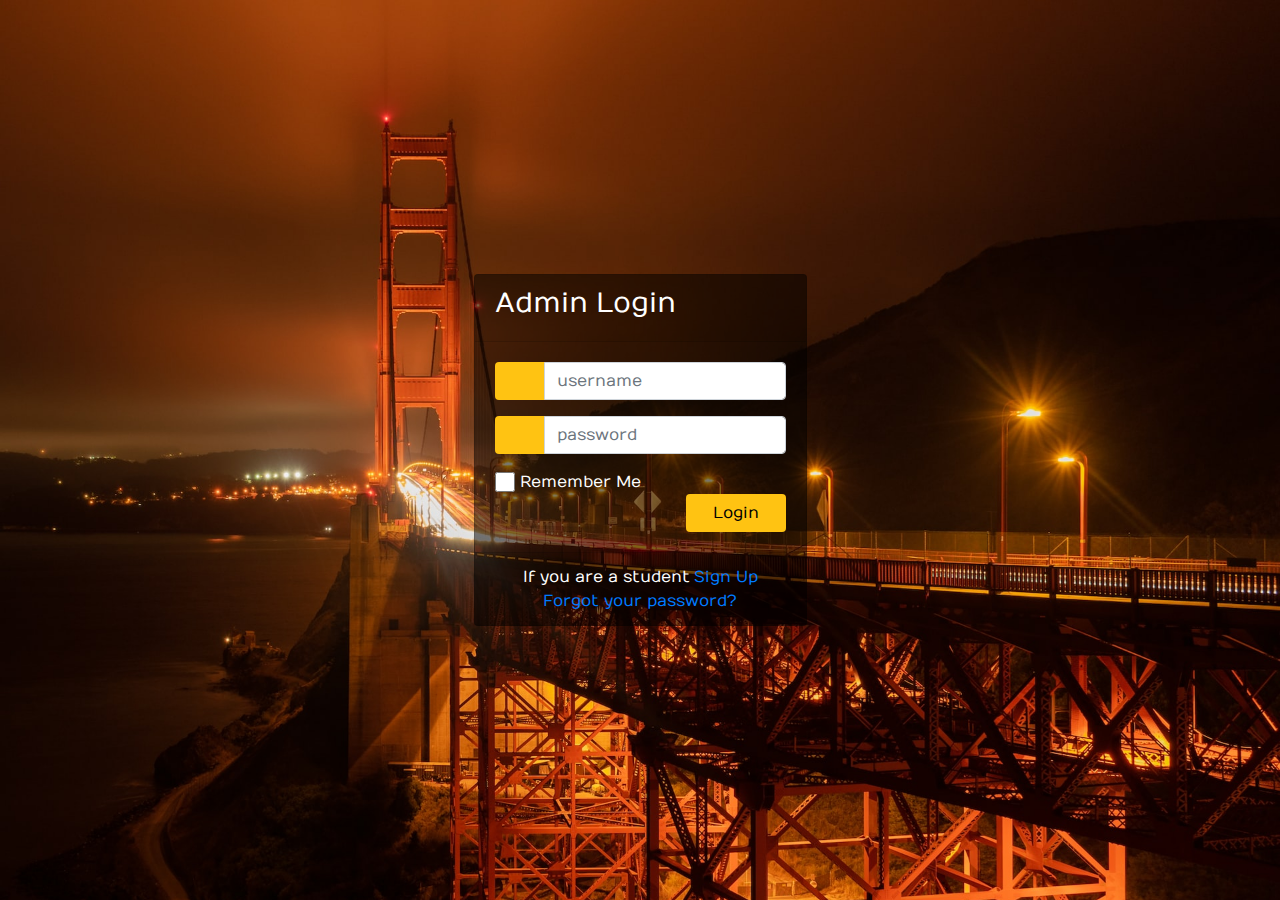
<file: login.html>
<!DOCTYPE html>
<html>

<head>
    <title>Login Page</title>
    <!-- favixcon -->
    <link rel="shortcut icon" href="ASSETS/favicon.jpg">

    <link href="//maxcdn.bootstrapcdn.com/bootstrap/4.1.1/css/bootstrap.min.css" rel="stylesheet" id="bootstrap-css">
    <script src="//maxcdn.bootstrapcdn.com/bootstrap/4.1.1/js/bootstrap.min.js"></script>
    <script src="//cdnjs.cloudflare.com/ajax/libs/jquery/3.2.1/jquery.min.js"></script>

    <!--Bootsrap 4 CDN-->
    <link rel="stylesheet" href="https://stackpath.bootstrapcdn.com/bootstrap/4.1.3/css/bootstrap.min.css"
        integrity="sha384-MCw98/SFnGE8fJT3GXwEOngsV7Zt27NXFoaoApmYm81iuXoPkFOJwJ8ERdknLPMO" crossorigin="anonymous">

    <!--Fontawesome CDN-->
    <link rel="stylesheet" href="https://use.fontawesome.com/releases/v5.3.1/css/all.css"
        integrity="sha384-mzrmE5qonljUremFsqc01SB46JvROS7bZs3IO2EmfFsd15uHvIt+Y8vEf7N7fWAU" crossorigin="anonymous">

    <!--Custom styles-->
    <link rel="stylesheet" type="text/css" href="login.css">
</head>

<body>
    <div class="container">
        <div class="badh d-flex justify-content-center h-100">
            <div class="card">
                <div class="card-header">
                    <h3>Admin Login</h3>
                   
                </div>
                <div class="card-body">
                    <form>
                        <div class="input-group form-group">
                            <div class="input-group-prepend">
                                <span class="input-group-text"><i class="fas fa-user"></i></span>
                            </div>
                            <input type="text" class="form-control" placeholder="username">

                        </div>
                        <div class="input-group form-group">
                            <div class="input-group-prepend">
                                <span class="input-group-text"><i class="fas fa-key"></i></span>
                            </div>
                            <input type="password" class="form-control" placeholder="password">
                        </div>
                        <div class="row align-items-center remember">
                            <input type="checkbox">Remember Me
                        </div>
                        <div class="form-group">
                            <input type="submit" value="Login" class="btn float-right login_btn">
                        </div>
                    </form>
                </div>
                <div class="card-footer">
                    <div class="d-flex justify-content-center links">
                        If you are a student <a href="studentregistration.html" target="_blank">Sign Up</a>
                    </div>
                    <div class="d-flex justify-content-center">
                        <a href="https://wa.me/9769238617">Forgot your password?</a>
                    </div>
                </div>
            </div>
        </div>
    </div>
</body>

</html>
</file>
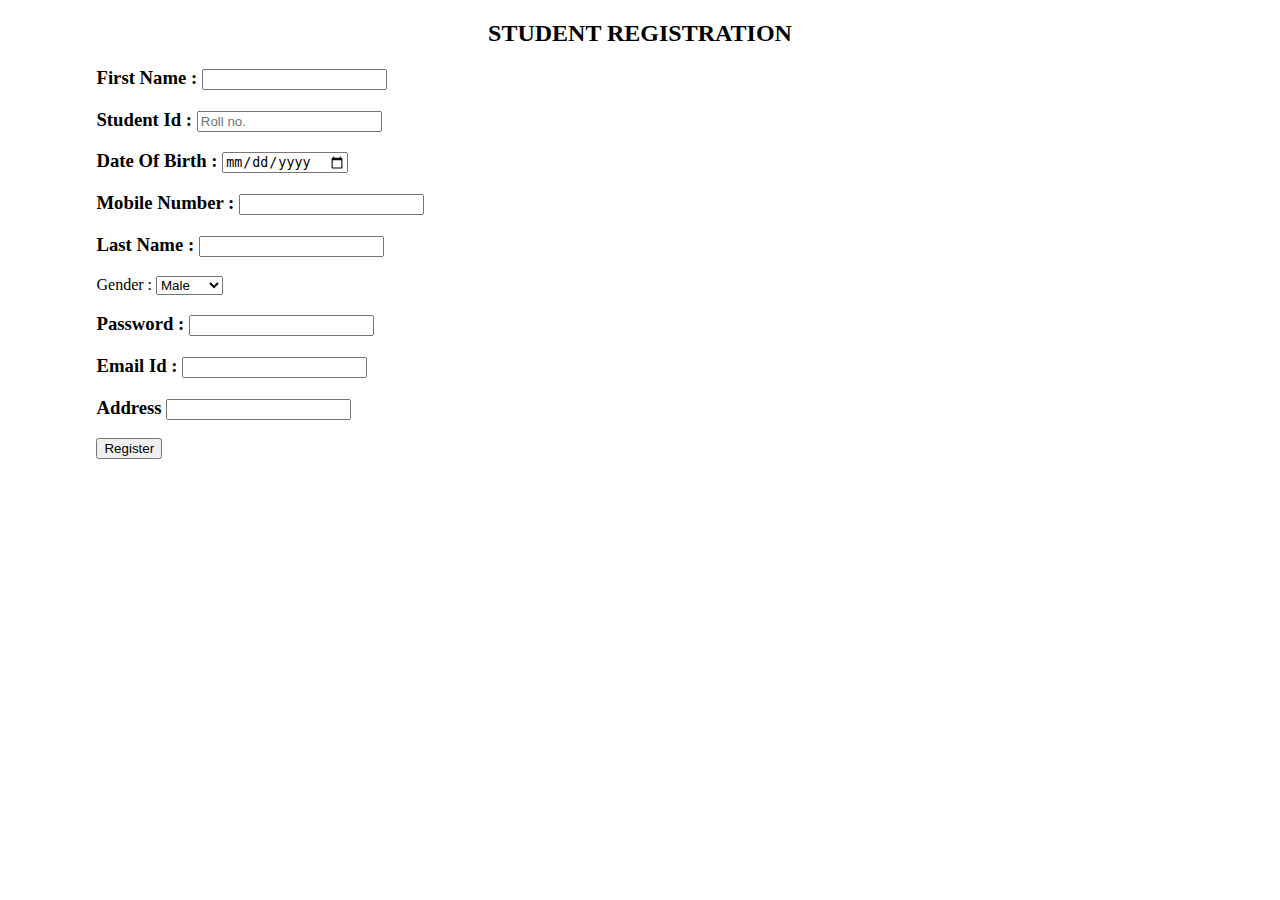
<file: studentregistration.html>
<!DOCTYPE html>
<html lang="en">
<head>
    <meta charset="UTF-8">
    <meta http-equiv="X-UA-Compatible" content="IE=edge">
    <meta name="viewport" content="width=device-width, initial-scale=1.0">
    <title>Student Registration</title>
    <link rel="stylesheet" href="studentregistration.css">
</head>
<body>
    <h2 class="titletop">STUDENT REGISTRATION</h2>
    <section id="topcnt">
        <div class="row">
            <div class="col-lg-6">
               <h3>First Name :
                <input type="text" name="name" id="name">
               </h3>
               <h3 >Student Id :
                <input type="text" name="name" id="name" placeholder="Roll no.">
               </h3>
               <h3>Date Of Birth :
                <input type="date" name="" id="">
               </h3>
               <h3>Mobile Number :
               <input type="tel" name="" id="">
               </h3>
            </div>
            <div class=" col-lg-6">
                <h3>Last Name :
                    <input type="text" name="name" id="name">
                   </h3>
                    <label for="gender">Gender :</label>
                    <select id="Gender" name="cars">
                      <option value="male">Male</option>
                      <option value="female">Female</option>
                      <option value="OTHERS">Others</option>
                    </select>
                    <h3>Password :
                        <input type="password" name="" id="">
                       </h3>
                   </h3>
                   <h3>Email Id :
                    <input type="email" name="" id="">
                   </h3>
                   <h3>Address
                    <input type="text" name="" id="">
                   </h3>
            </div>
        </div>
        <button type="submit">Register</button>
       
        
    </section>
</body>
</html>
</file>
<file: login.css>
@import url('https://fonts.googleapis.com/css?family=Numans');

html,body{
background-image: url('ASSETS/login\ bg.jpg');
background-size: cover;
background-repeat: no-repeat;
height: 100%;
font-family: 'Numans', sans-serif;
position: relative;
}



.container{
height: 100%;
align-content: center;
}

.card{

margin-top: auto;
margin-bottom: auto;
background-color: rgba(0,0,0,0.5) !important;
}

.social_icon span{
font-size: 60px;
margin-left: 10px;
color: #FFC312;
}

.social_icon span:hover{
color: white;
cursor: pointer;
}

.card-header h3{
color: white;
}

.social_icon{
position: absolute;
right: 20px;
top: -45px;
}

.input-group-prepend span{
width: 50px;
background-color: #FFC312;
color: black;
border:0 !important;
}

input:focus{
outline: 0 0 0 0  !important;
box-shadow: 0 0 0 0 !important;

}

.remember{
color: white;
}

.remember input
{
width: 20px;
height: 20px;
margin-left: 15px;
margin-right: 5px;
}

.login_btn{
color: black;
background-color: #FFC312;
width: 100px;
}

.login_btn:hover{
color: black;
background-color: white;
}

.links{
color: white;
}

.links a{
margin-left: 4px;
}
</file>
<file: studentregistration.css>
.titletop{
    text-align: center;
}

#topcnt{
    padding-left: 7%;
}
</file>
